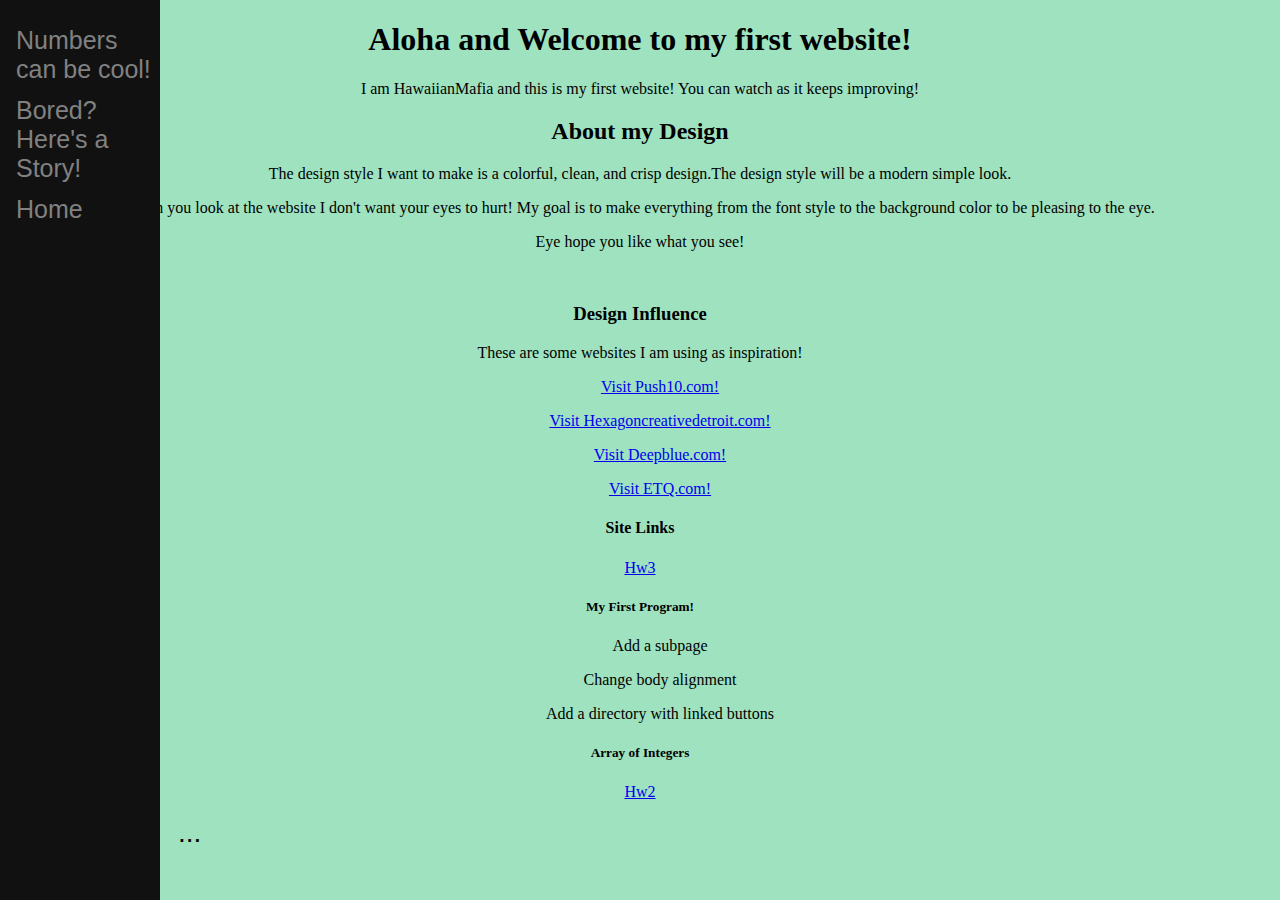
<file: index.html>
<!DOCTYPE html PUBLIC "-//W3C//DTD HTML 4.01//EN">
<html>
<head>
  <title>Aloha and Welcome to my first website!</title>
<style>
body {background-color: #9FE2BF;}
  h1, h2, h3, h4, h5  {font-family:palatino linotype; text-align:center;}
  p {font-family:brandon grotesque; text-align:center;font-size: 16px;}
h   {color: black;}
p    {color: black;}
</style>
</head>
<body>

<h1>Aloha and Welcome to my first website!</h1>
<p>I am HawaiianMafia and this is my first website! You can watch as it keeps improving!</p>
  
  <h2>About my Design</h2>
  <p>The design style I want to make is a colorful, clean, and crisp design.The design style will be a modern simple look.
  <p>When you look at the website I don't want your eyes to hurt! My goal is to make everything from the font style to the background color to be pleasing to the eye.</p>
  <p> Eye hope you like what you see!</p>
  <br>
 <h3>Design Influence</h3>
  <p> These are some websites I am using as inspiration!</p>
  <ul>
    <li> <p><a href="https://www.push10.com/" target="_blank">Visit Push10.com!</a></p> </li>
    <li> <p><a href="https://hexagoncreativedetroit.com/" target="_blank">Visit Hexagoncreativedetroit.com!</a></p> </li>
    <li> <p><a href="http://deepblue.com/" target="_blank">Visit Deepblue.com!</a></p> </li>
    <li> <p><a href="https://www.etq-amsterdam.com/" target="_blank"> Visit ETQ.com!</a></p> </li>
  </ul>
    <h4>Site Links</h4> 
  <p><a href="Hw3/index.html">Hw3</a></p>
    <h5> My First Program!</h5>
    <ul>
  <li><p>Add a subpage</p></li>
  <li><p>Change body alignment</p></li>
  <li><p>Add a directory with linked buttons</p></li>
</ul>
 <h5>Array of Integers</h5>
  <p> <a href="hw2/index.html">Hw2</a> </p>
 
 
  
 

</body>
  <!-- Side navigation -->
  <meta name="viewport" content="width=device-width, initial-scale=1">
<style>
body {
  font-family: "Lato", sans-serif;
}

.sidenav {
  height: 100%;
  width: 160px;
  position: fixed;
  z-index: 1;
  top: 0;
  left: 0;
  background-color: #111;
  overflow-x: hidden;
  padding-top: 20px;
}

.sidenav a {
  padding: 6px 8px 6px 16px;
  text-decoration: none;
  font-size: 25px;
  color: #818181;
  display: block;
}

.sidenav a:hover {
  color: #f1f1f1;
}

.main {
  margin-left: 160px; /* Same as the width of the sidenav */
  font-size: 28px; /* Increased text to enable scrolling */
  padding: 0px 10px;
}

@media screen and (max-height: 450px) {
  .sidenav {padding-top: 15px;}
  .sidenav a {font-size: 18px;}
}
</style>
</head>
<body>


<div class="sidenav">
  <a href="hw2">Numbers can be cool!</a>
  <a href="Hw3">Bored? Here's a Story!</a>
  <a href="index.html">Home</a>
  </body>
  
 
</div>

<!-- Page content -->
<div class="main">
  ...
</div>
</html>
</file>
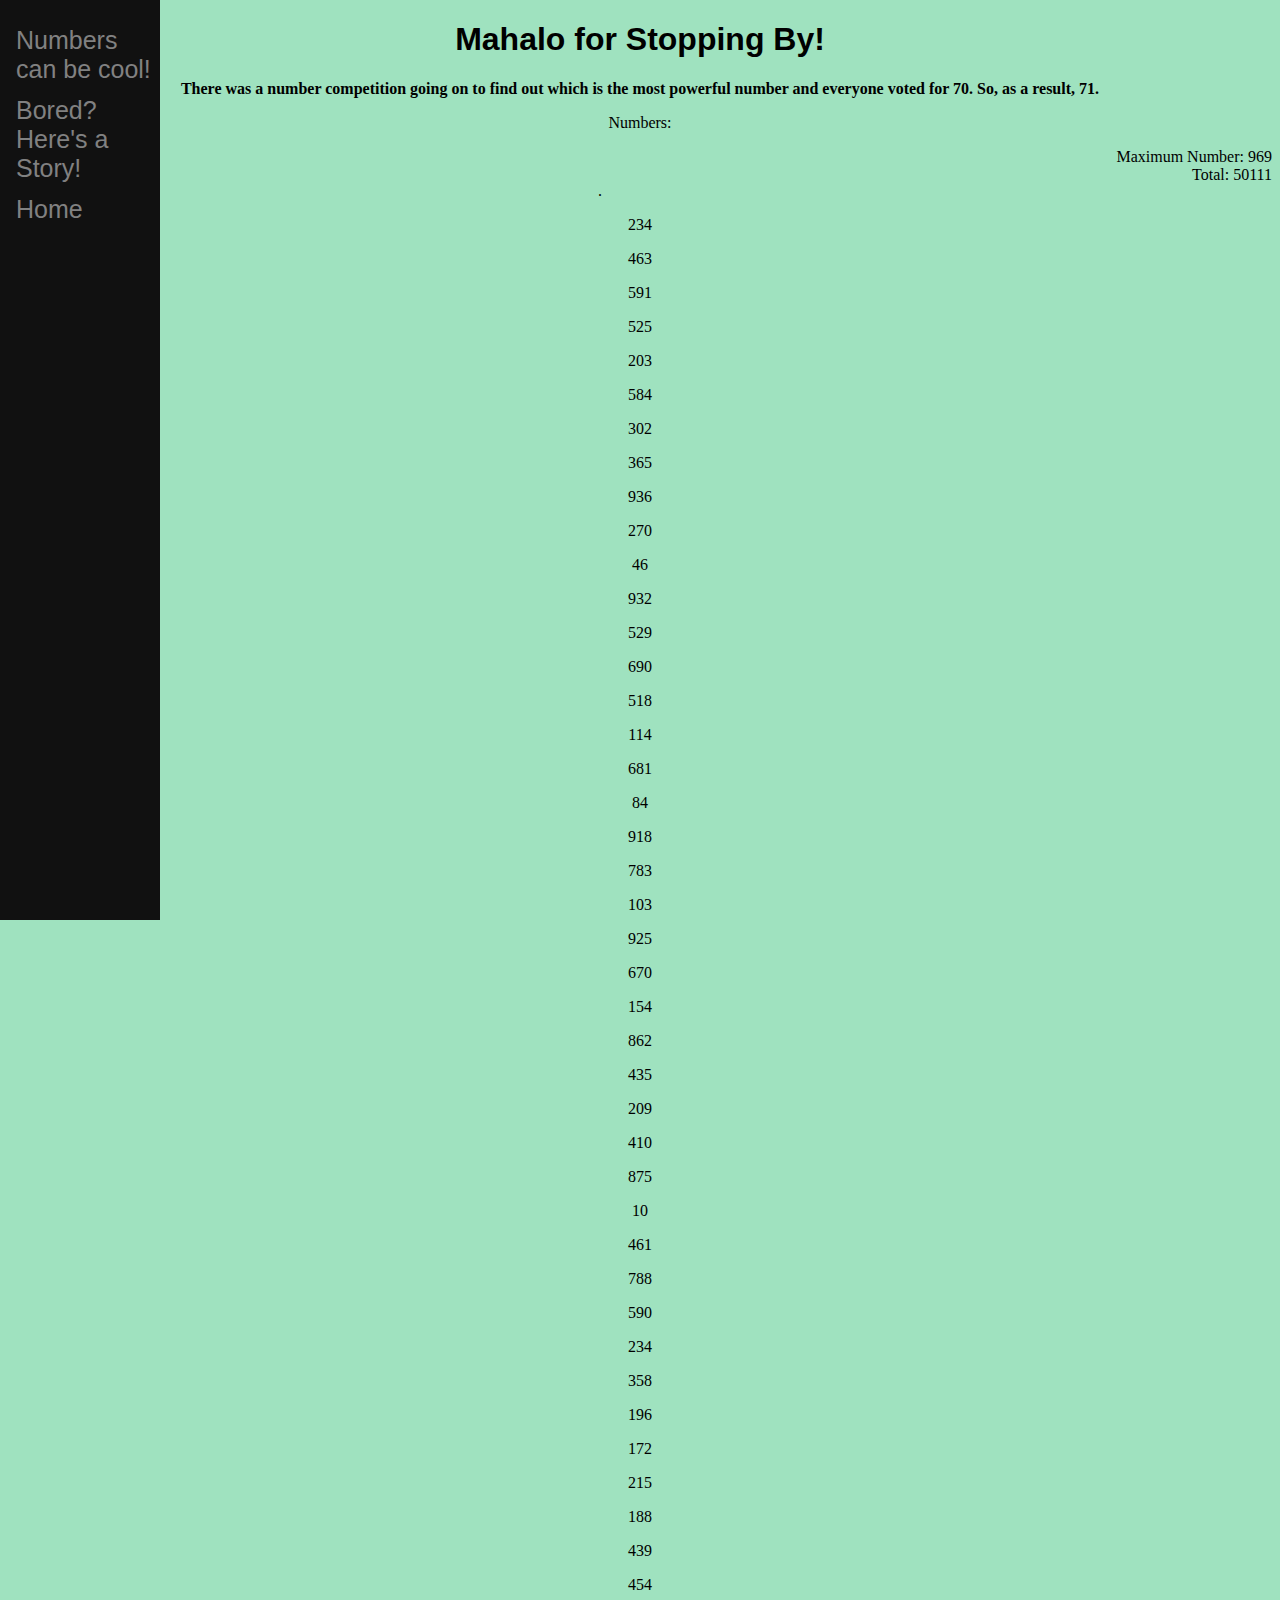
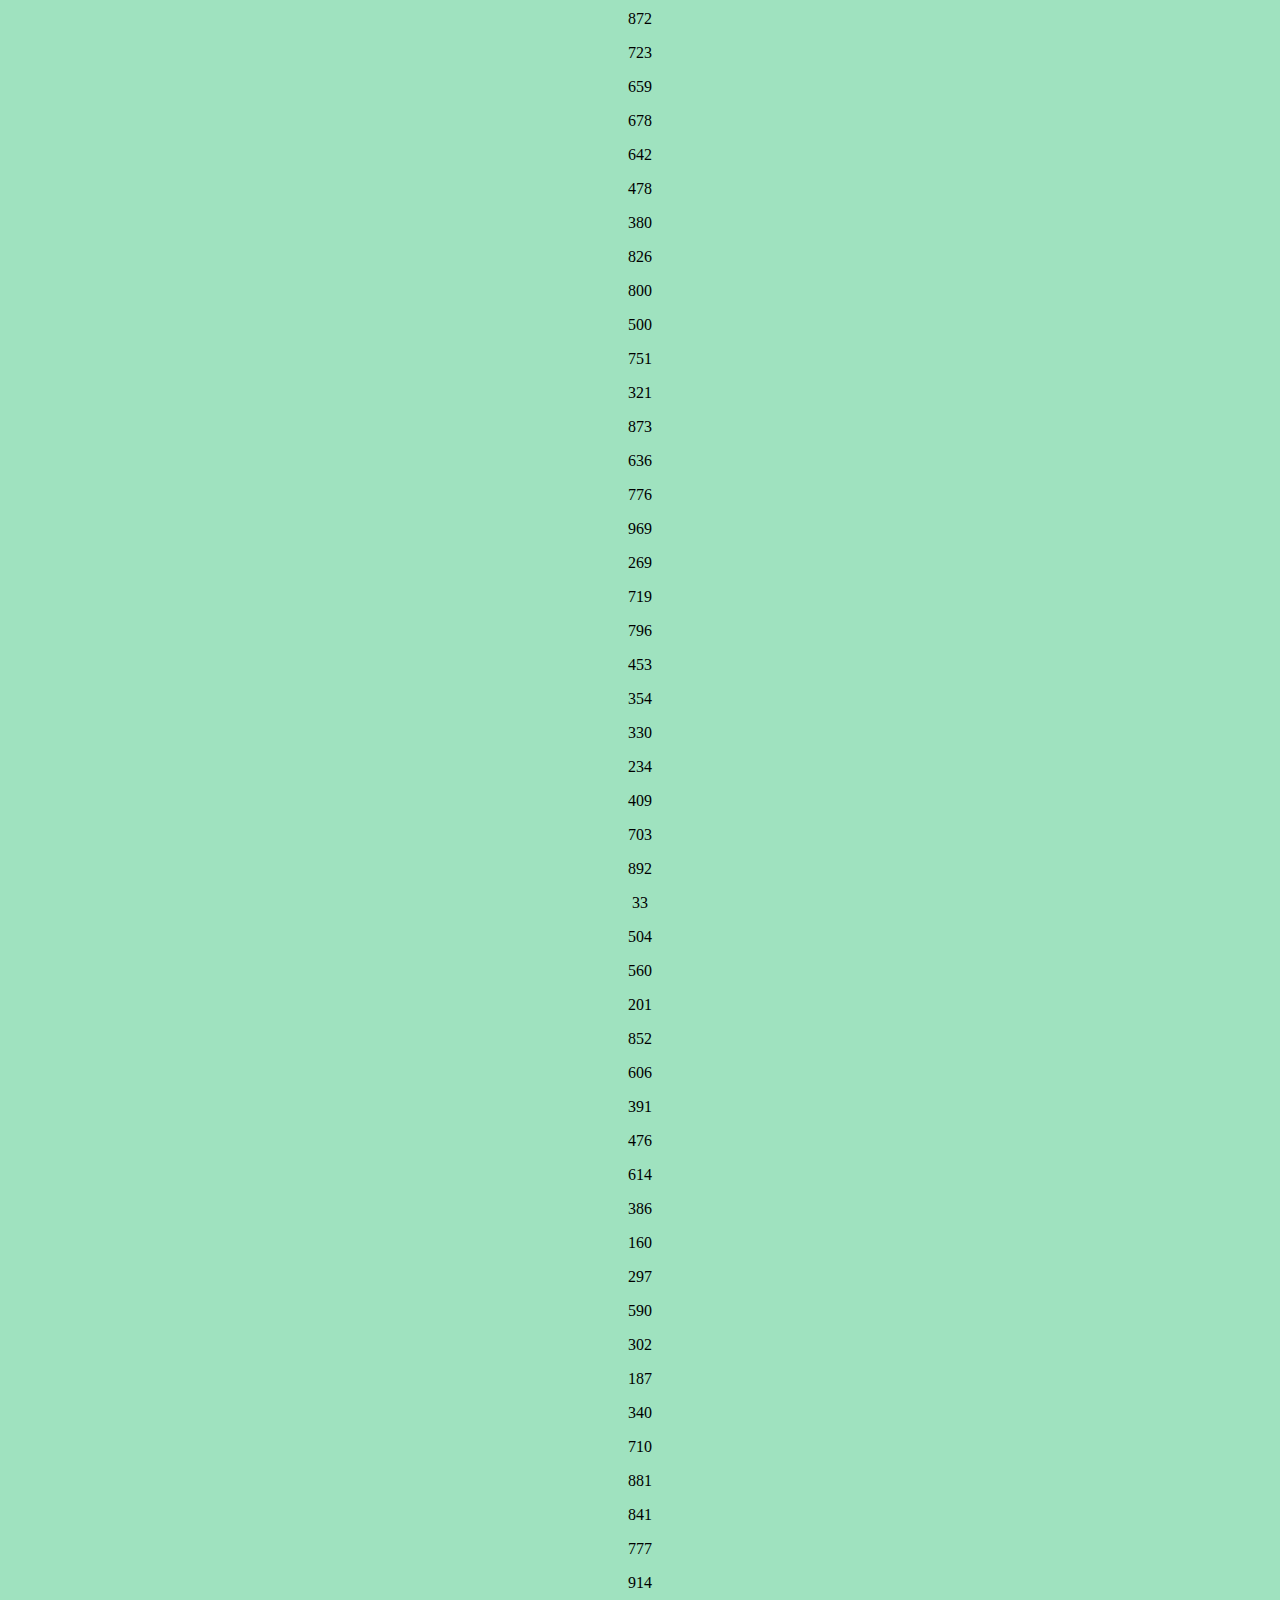
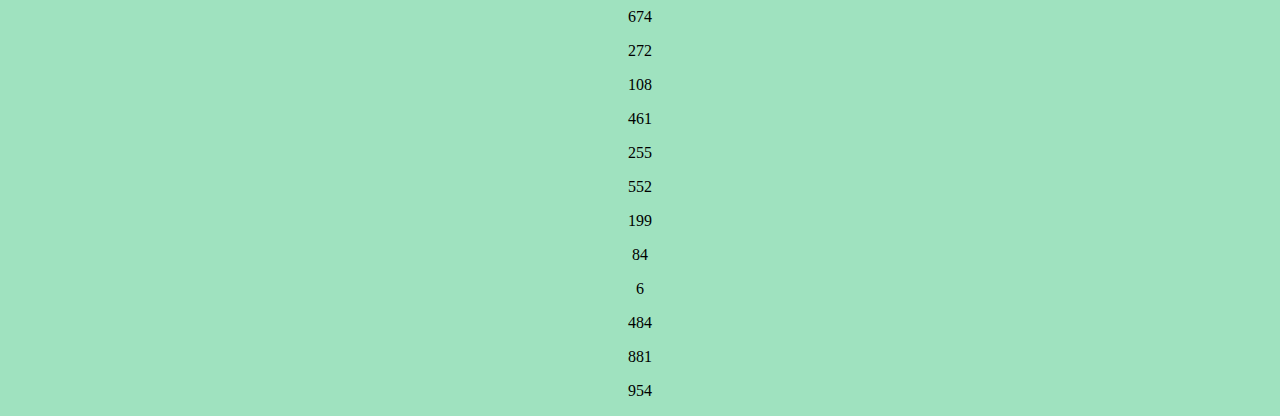
<file: hw2/index.html>
<!DOCTYPE html>
<html>
    <head>
        <meta charset="utf-8">
        <meta name="viewport" content="width=device-width, initial-scale=1">
        <link rel="stylesheet" href="style.css">
        <script src="algorithm.js" defer></script>
        <title>Mahalo for Stopping By!</title>
        <style> h1, h2, h3, h4,  {font-family:palatino linotype; text-align: center;}
  p {font-family:brandon grotesque;}
h   {color: black;}
p    {color: black;}
}
        </style>
    </head>
    <body>
        <center> <h1>Mahalo for Stopping By!</h1></center>
        
        <p class= "joke"><b>There was a number competition going on to find out which is the most powerful number and everyone voted for 70. So, as a result, 71.</b></p>

        <div id="intergers"></div>
                <p>Numbers:<p>
         </div>

    <div id="largest">
       </div>

<div id="sum"> 
        </div>
    </body>
  <!-- Side navigation -->
  <meta name="viewport" content="width=device-width, initial-scale=1">
<style>
body {
  font-family: "Lato", sans-serif;
}

.sidenav {
  height: 100%;
  width: 160px;
  position: fixed;
  z-index: 1;
  top: 0;
  left: 0;
  background-color: #111;
  overflow-x: hidden;
  padding-top: 20px;
}

.sidenav a {
  padding: 6px 8px 6px 16px;
  text-decoration: none;
  font-size: 25px;
  color: #818181;
  display: block;
}

.sidenav a:hover {
  color: #f1f1f1;
}

.main {
  margin-left: 160px; /* Same as the width of the sidenav */
  font-size: 28px; /* Increased text to enable scrolling */
  padding: 0px 10px;
}

@media screen and (max-height: 450px) {
  .sidenav {padding-top: 15px;}
  .sidenav a {font-size: 18px;}
}
</style>
</head>
<body>


<div class="sidenav">
  <a href="index.html">Numbers can be cool!</a>
  <a href="https://hawaiianmafia.github.io/gsbc-intro-web/Hw3/">Bored? Here's a Story!</a>
  <a href="https://hawaiianmafia.github.io/gsbc-intro-web/index.html">Home</a>
  </body>
  
 
</div>

<!-- Page content -->
<div class="main">
 
</div>
</html>
</file>
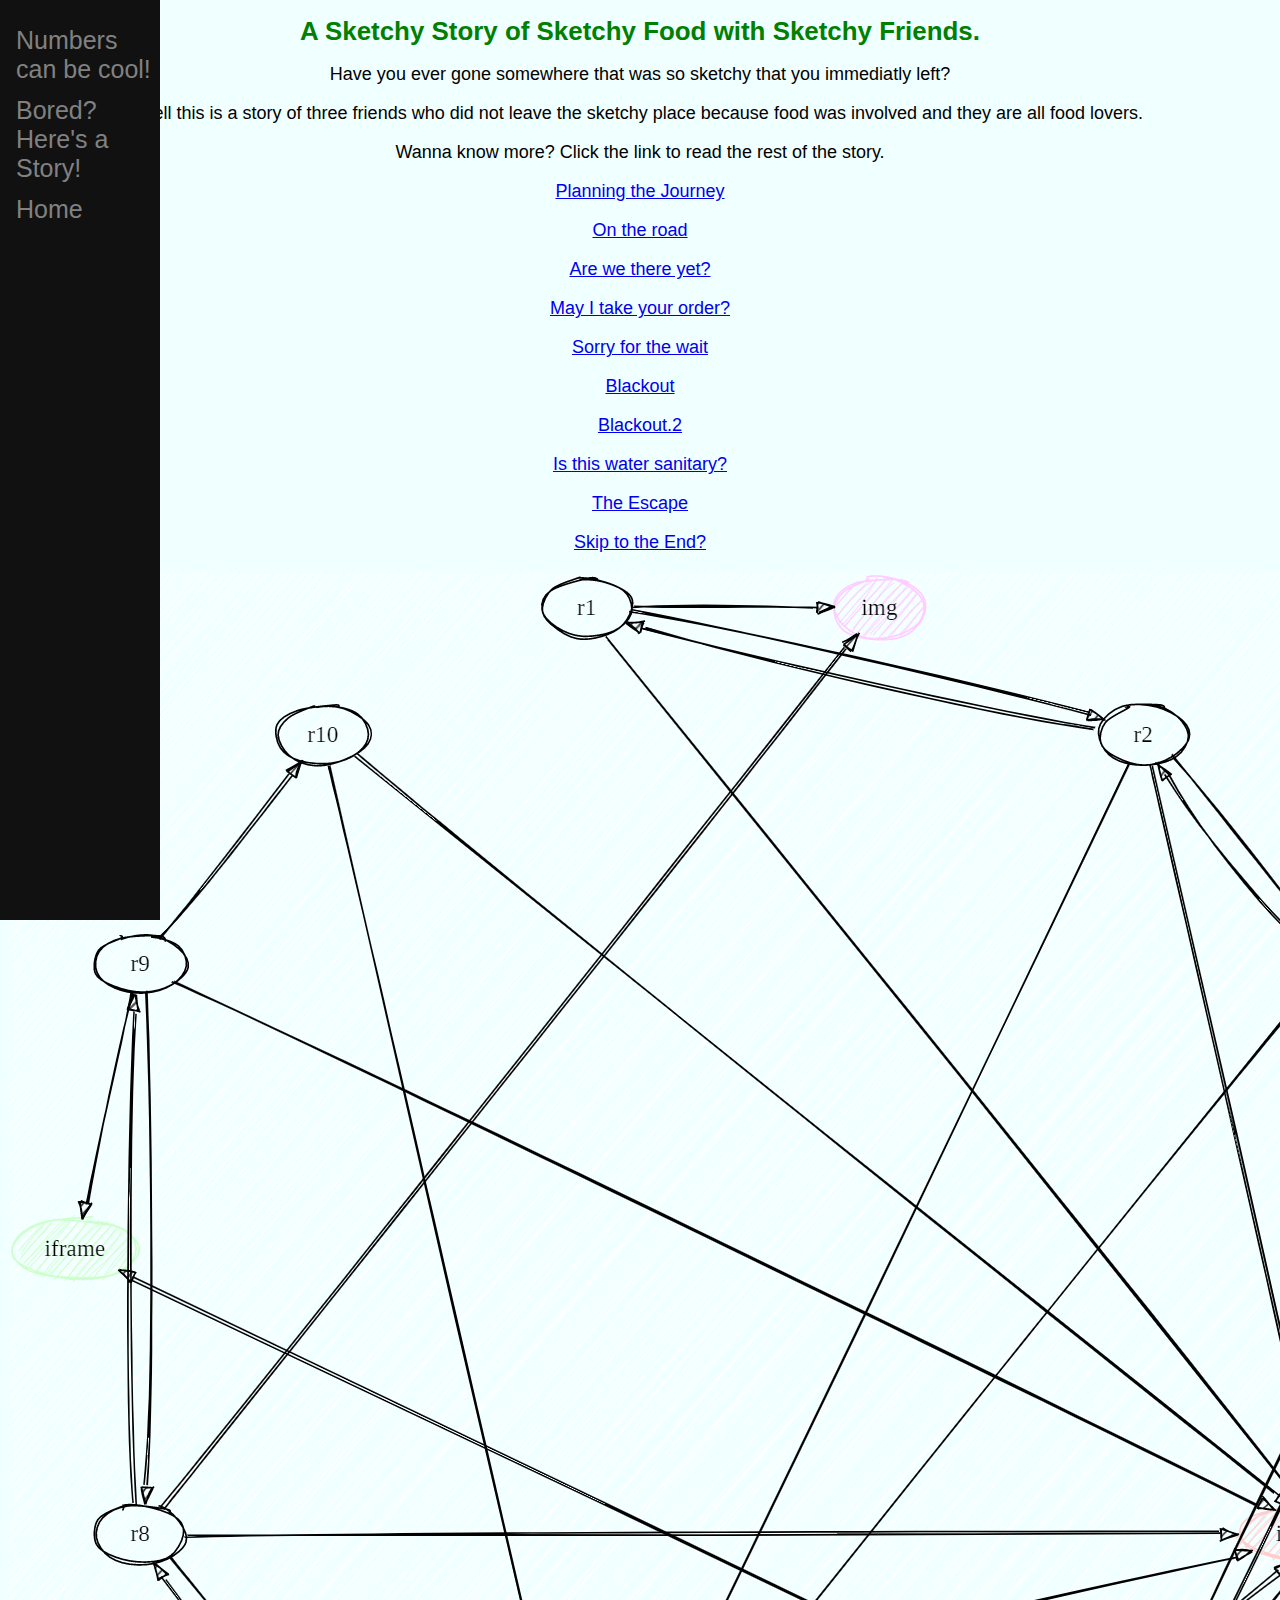
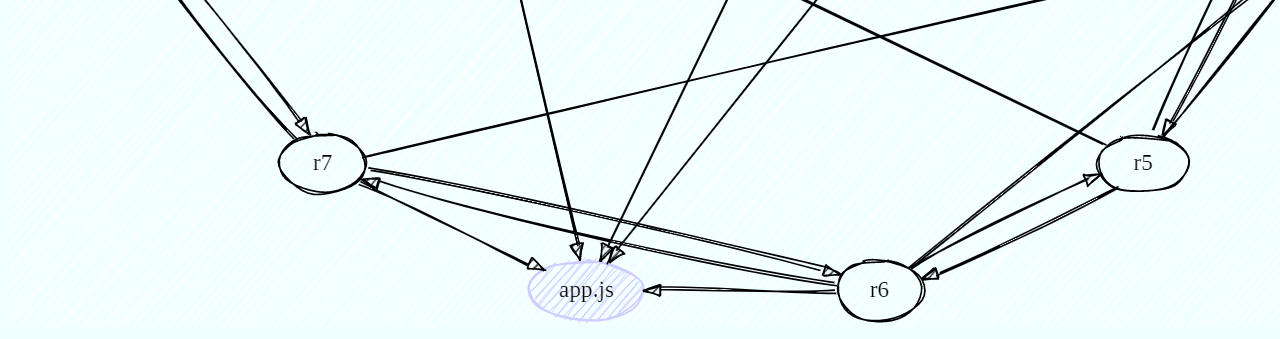
<file: Hw3/index.html>
<!DOCTYPE html>
<html lang="en">


<head>
    <meta charset="utf-8">
    <meta name="viewport" content=" content=" width=device-width, initial-scale=1">
    <link rel="stylesheet" href="../style.css">
    <link rel="stylesheet" href="style.css">


    <title>A Skecthy Story of Sketchy Food with Sketchy Friends.</title>
</head>

<body>
                                           
     <h1>A Sketchy Story of Sketchy Food with Sketchy Friends.</h1>
     
     <p> Have you ever gone somewhere that was so sketchy that you immediatly left?</p>
      <p> Well this is a story of three friends who did not leave the sketchy place because food was involved and they are all food lovers.</p>
                                           <p> Wanna know more? Click the link to read the rest of the story.</p>
                                           <p><a href="Room1.html">Planning the Journey</a></p>
                                           <p><a href="Room2.html">On the road</a></p>
                                           <p><a href="Room3.html">Are we there yet?</a></p>
                                           <p><a href="Room4.html">May I take your order?</a></p>
                                             <p><a href="Room5.html">Sorry for the wait</a></p>
                                              <p><a href="Room6.html">Blackout</a></p>
                                                <p><a href="Room7.html">Blackout.2</a></p>
                                                <p><a href="Room8.html">Is this water sanitary?</a></p>
                                                   <p><a href="Room9.html">The Escape</a></p>
                                                  <p><a href="Room10.html">Skip to the End?</a></p>
         
                                           
                                           
                                          </body>   
                                                                          <div><center><img src="map.png"/></center></div>
    </body>
  <!-- Side navigation -->
  <meta name="viewport" content="width=device-width, initial-scale=1">
<style>
body {
  font-family: "Lato", sans-serif;
}

.sidenav {
  height: 100%;
  width: 160px;
  position: fixed;
  z-index: 1;
  top: 0;
  left: 0;
  background-color: #111;
  overflow-x: hidden;
  padding-top: 20px;
}

.sidenav a {
  padding: 6px 8px 6px 16px;
  text-decoration: none;
  font-size: 25px;
  color: #818181;
  display: block;
}

.sidenav a:hover {
  color: #f1f1f1;
}

.main {
  margin-left: 160px; /* Same as the width of the sidenav */
  font-size: 28px; /* Increased text to enable scrolling */
  padding: 0px 10px;
}

@media screen and (max-height: 450px) {
  .sidenav {padding-top: 15px;}
  .sidenav a {font-size: 18px;}
}
</style>
</head>
<body>


<div class="sidenav">
  <a href="https://hawaiianmafia.github.io/gsbc-intro-web/hw2/">Numbers can be cool!</a>
  <a href="https://hawaiianmafia.github.io/gsbc-intro-web/Hw3/">Bored? Here's a Story!</a>
  <a href="https://hawaiianmafia.github.io/gsbc-intro-web/index.html">Home</a>
  </body>
  
 
</div>

<!-- Page content -->
<div class="main">
 
</div>
                 </html>
</file>
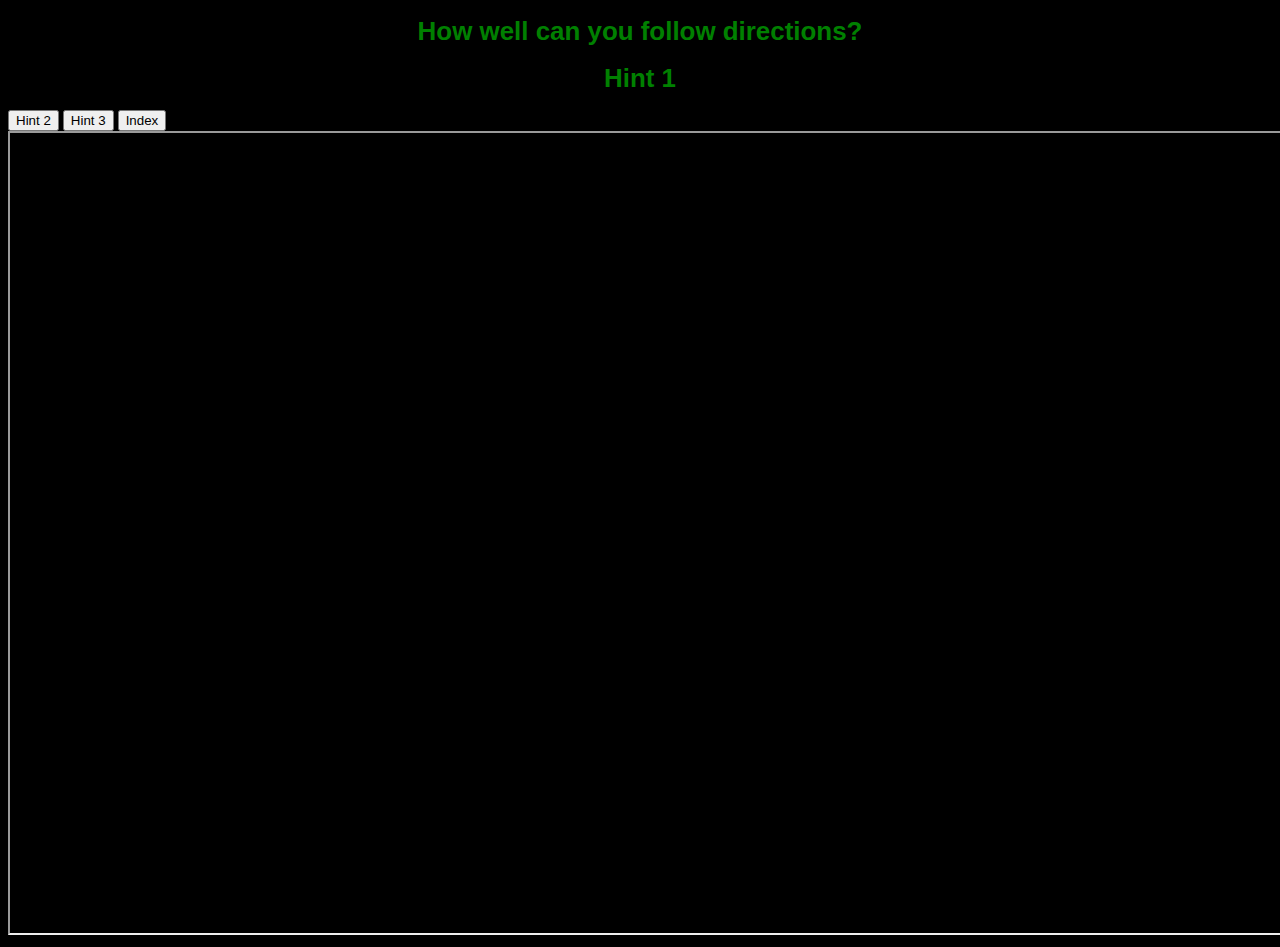
<file: Hw3/Room #1.html>
<!DOCTYPE html>
<html>
	<head>
		<meta charset="utf-8">
		<title>Q1:H1</title>
        <link rel="stylesheet" href="style.css">
	</head>
	<body style="background-color: black;">
        <h1>How well can you follow directions?</h1>
	<h1>Hint 1</h1>
		
		<button onclick="window.location.href=';">
			Hint 2
		</button>	
		<button onclick="window.location.href='';">
			Hint 3
		</button>
		<button onclick="window.location.href='';">
			Index
		</button>
		
		<div>
			<iframe src="https://www.dictionary.com/" height='800px' width='1400px'></iframe>
		</div>
	</body>
</html>
</file>
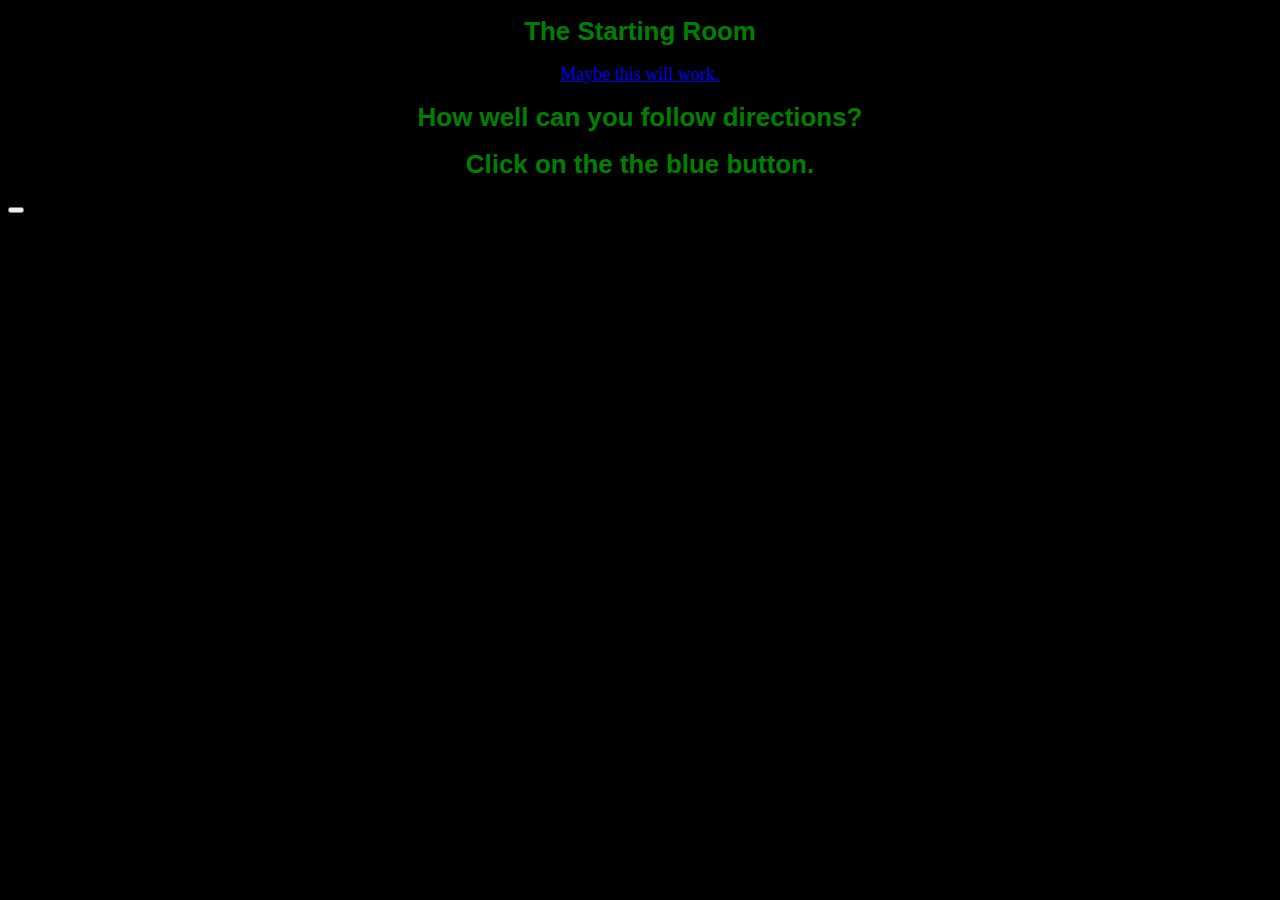
<file: Hw3/Room#1.html>
<!DOCTYPE html>
<html>
	<head>
		<meta charset="utf-8">
		<title>Room 1</title>
        <link rel="stylesheet" href="style.css">
	</head>
	<body style="background-color: black;">
		
		<div class="bodyContainer">
        <h1 id="heading">The Starting Room</h1>

        <div id="container">
		<p><a href="index.html">Maybe this will work.</a></p>
        </div>

        <h1>How well can you follow directions?</h1>
	<h1>Click on the the blue button.</h1>
		
		<button onclick=
		</button>	
		
		<div>
	
		</div>
	</body>
</html>
</file>
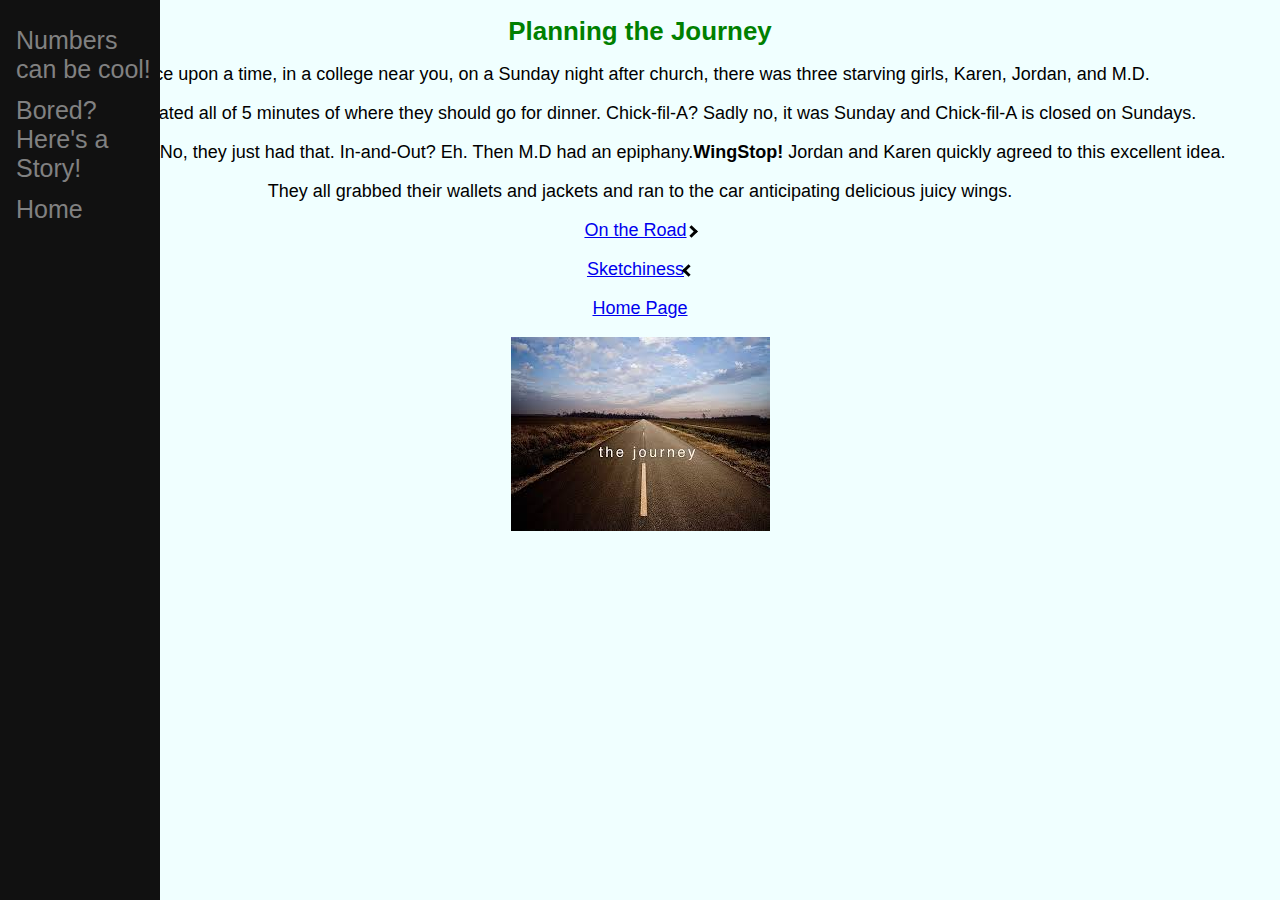
<file: Hw3/Room1.html>
<!DOCTYPE html>
<html lang="en">


<head>
    <meta charset="utf-8">
    <meta name="viewport" content=" content=" width=device-width, initial-scale=1">
    <link rel="stylesheet" href="../style.css">
    <link rel="stylesheet" href="style.css">


    <title>Planning the Journey</title>
</head>

<body>
                                           
     <h1>Planning the Journey</h1>
     
     <p> Once upon a time, in a college near you, on a Sunday night after church, there was three starving girls, Karen, Jordan, and M.D.</p>
      <p>They debated all of 5 minutes of where they should go for dinner. Chick-fil-A? Sadly no, it was Sunday and Chick-fil-A is closed on Sundays.</p>
	  <p>McDonalds? No, they just had that. In-and-Out? Eh. Then M.D had an epiphany.<b>WingStop!</b> Jordan and Karen quickly agreed to this excellent idea.</p>
	<p> They all grabbed their wallets and jackets and ran to the car anticipating delicious juicy wings.</p>	   
			
					  
					 <p><a href="Room2.html">On the Road<i class="arrow right"></i></a></p>
	 				<p><a href="index.html">Sketchiness<i class="arrow left"></i></a></p>
					<p><a href="https://hawaiianmafia.github.io/gsbc-intro-web/index.html">Home Page</a></p>
																	
													    
								  
								  
								  
								  
								  

								<center><div id="content">
            <img src="journey image.jpg" alt="Jounrney." class="centerImage" alt="Journey" height="auto" max-width="100%"
															 </div></center>
                                           
                                          </body>   
					  <!-- Side navigation -->
  <meta name="viewport" content="width=device-width, initial-scale=1">
<style>
body {
  font-family: "Lato", sans-serif;
}

.sidenav {
  height: 100%;
  width: 160px;
  position: fixed;
  z-index: 1;
  top: 0;
  left: 0;
  background-color: #111;
  overflow-x: hidden;
  padding-top: 20px;
}

.sidenav a {
  padding: 6px 8px 6px 16px;
  text-decoration: none;
  font-size: 25px;
  color: #818181;
  display: block;
}

.sidenav a:hover {
  color: #f1f1f1;
}

.main {
  margin-left: 160px; /* Same as the width of the sidenav */
  font-size: 28px; /* Increased text to enable scrolling */
  padding: 0px 10px;
}

@media screen and (max-height: 450px) {
  .sidenav {padding-top: 15px;}
  .sidenav a {font-size: 18px;}
}
</style>
</head>
<body>

<div class="sidenav">
  <a href="https://hawaiianmafia.github.io/gsbc-intro-web/hw2/">Numbers can be cool!</a>
  <a href="https://hawaiianmafia.github.io/gsbc-intro-web/Hw3/">Bored? Here's a Story!</a>
  <a href="https://hawaiianmafia.github.io/gsbc-intro-web/index.html">Home</a>
  </body>
  
 
</div>

<!-- Page content -->
<div class="main">
 
</div>
</file>
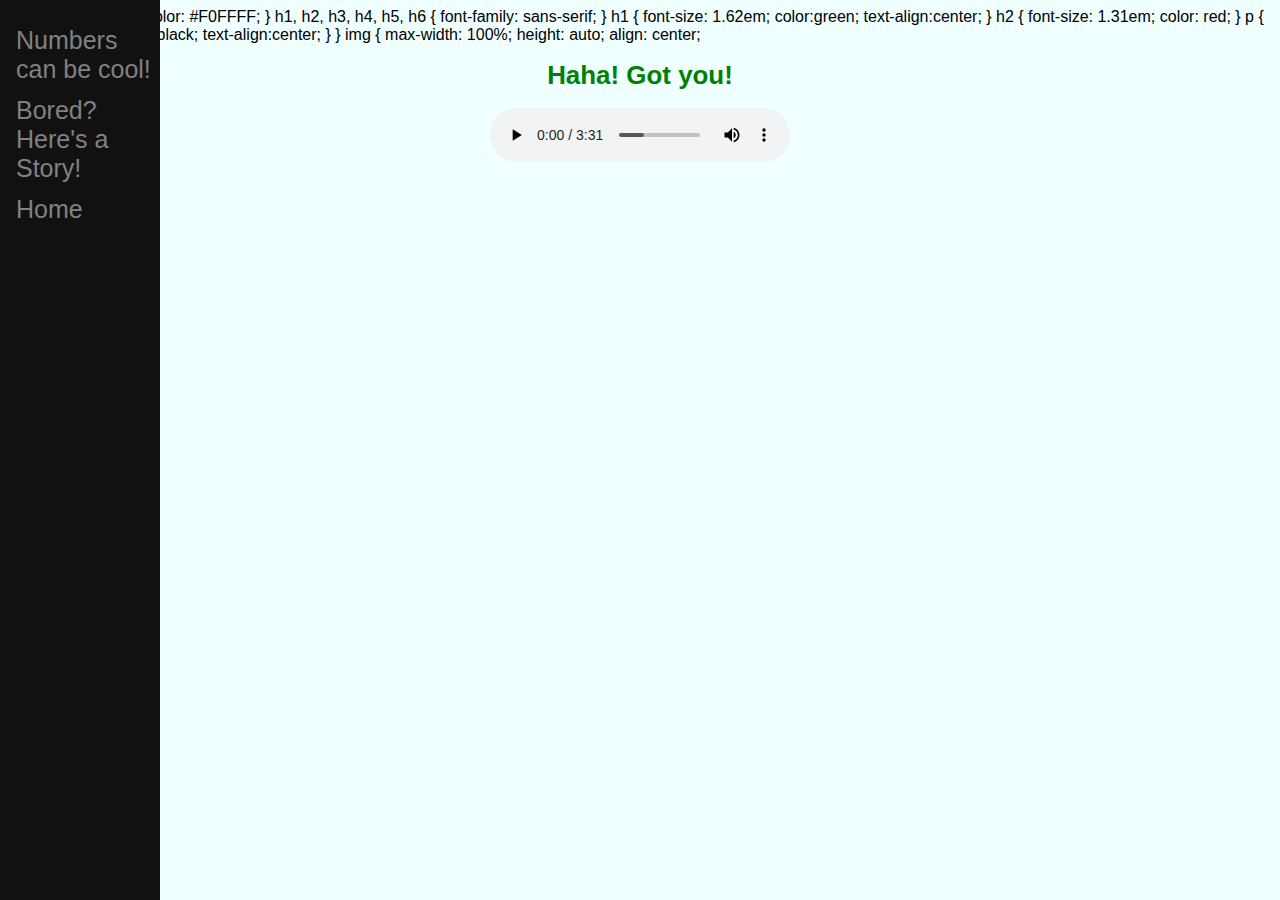
<file: Hw3/Room10.html>
<!DOCTYPE html>
<html lang="en">


<head>
    <meta charset="utf-8">
    <meta name="viewport" content=" content=" width=device-width, initial-scale=1">
    <link rel="stylesheet" href="../style.css">
    <link rel="stylesheet" href="style.css">
 body {
    background-color: 	#F0FFFF;
}
h1, h2, h3, h4, h5, h6 {
font-family: sans-serif;
}

h1 {
    font-size: 1.62em;
    color:green;
    text-align:center;
}

h2 {
    font-size: 1.31em;
    color: red;
}
p {
font-size:large;
color:black;
text-align:center;
}
  }
  img {
    max-width: 100%;
    height: auto;
    align: center;


    <title>Skip to the End?</title>
</head>

<body>
                                           
                                           <h1>Haha! Got you!</h1>
                                           
                                           </body>
                                         
                                                                      <center><audio controls autoplay>
  <source src="Prize.mp3" type="audio/mpeg">
Your browser does not support the audio element.
                                                             </audio></center>
                                           
                                            <!-- Side navigation -->
  <meta name="viewport" content="width=device-width, initial-scale=1">
<style>
body {
  font-family: "Lato", sans-serif;
}

.sidenav {
  height: 100%;
  width: 160px;
  position: fixed;
  z-index: 1;
  top: 0;
  left: 0;
  background-color: #111;
  overflow-x: hidden;
  padding-top: 20px;
}

.sidenav a {
  padding: 6px 8px 6px 16px;
  text-decoration: none;
  font-size: 25px;
  color: #818181;
  display: block;
}

.sidenav a:hover {
  color: #f1f1f1;
}

.main {
  margin-left: 160px; /* Same as the width of the sidenav */
  font-size: 28px; /* Increased text to enable scrolling */
  padding: 0px 10px;
}

@media screen and (max-height: 450px) {
  .sidenav {padding-top: 15px;}
  .sidenav a {font-size: 18px;}
}
</style>
</head>
<body>

<div class="sidenav">
  <a href="https://hawaiianmafia.github.io/gsbc-intro-web/hw2/">Numbers can be cool!</a>
  <a href="https://hawaiianmafia.github.io/gsbc-intro-web/Hw3/">Bored? Here's a Story!</a>
  <a href="https://hawaiianmafia.github.io/gsbc-intro-web/index.html">Home</a>
  </body>
  
 
</div>

<!-- Page content -->
<div class="main">
 
</div>
</file>
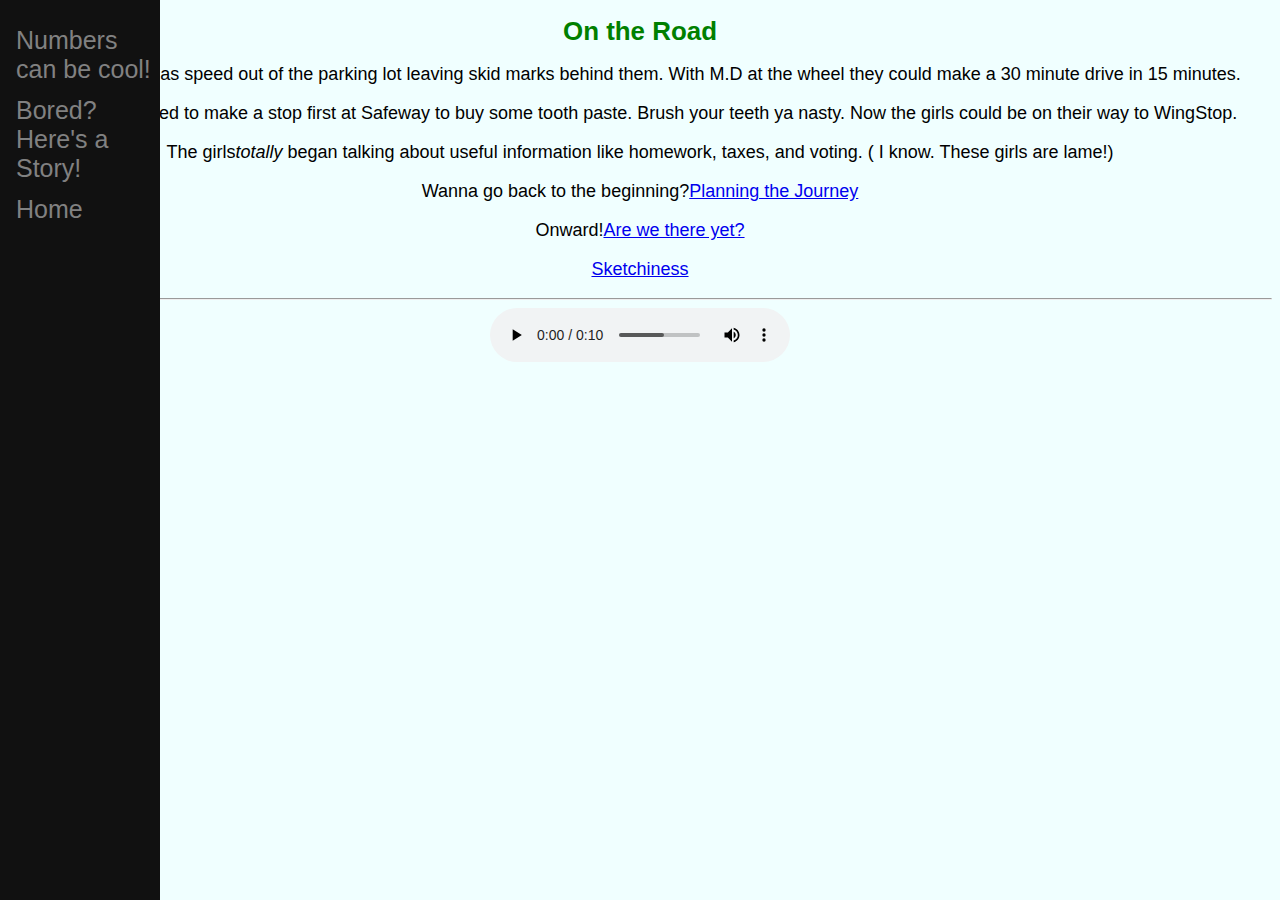
<file: Hw3/Room2.html>
<!DOCTYPE html>
<html lang="en">


<head>
    <meta charset="utf-8">
    <meta name="viewport" content=" content=" width=device-width, initial-scale=1">
    <link rel="stylesheet" href="../style.css">
    <link rel="stylesheet" href="style.css">


    <title>On the Road</title>
</head>

<body>
                                           
     <h1>On the Road</h1>
     <p>The three amigas speed out of the parking lot leaving skid marks behind them. With M.D at the wheel they could make a 30 minute drive in 15 minutes.</p>
      <p>But, they needed to make a stop first at Safeway to buy some tooth paste. Brush your teeth ya nasty. Now the girls could be on their way to WingStop.</p>
     <p> The girls<i>totally</i> began talking about useful information like homework, taxes, and voting. ( I know. These girls are lame!)</p>
                                           
                                           
    
     
                                           <p>Wanna go back to the beginning?<a href="Room1.html">Planning the Journey</a></p>
                                           <p>Onward!<a href="Room3.html">Are we there yet?</a></p>
                                           <p><a href="index.html">Sketchiness</a></p>
                                                                         
                                                                         <hr>
                                                                      <center><audio controls autoplay>
  <source src="mixkit-car-ignition-1535.wav" type="audio/wav">
Your browser does not support the audio element.
                                                             </audio></center>
         
                                           
                                           
                                          </body>   
                                                                       <!-- Side navigation -->
  <meta name="viewport" content="width=device-width, initial-scale=1">
<style>
body {
  font-family: "Lato", sans-serif;
}

.sidenav {
  height: 100%;
  width: 160px;
  position: fixed;
  z-index: 1;
  top: 0;
  left: 0;
  background-color: #111;
  overflow-x: hidden;
  padding-top: 20px;
}

.sidenav a {
  padding: 6px 8px 6px 16px;
  text-decoration: none;
  font-size: 25px;
  color: #818181;
  display: block;
}

.sidenav a:hover {
  color: #f1f1f1;
}

.main {
  margin-left: 160px; /* Same as the width of the sidenav */
  font-size: 28px; /* Increased text to enable scrolling */
  padding: 0px 10px;
}

@media screen and (max-height: 450px) {
  .sidenav {padding-top: 15px;}
  .sidenav a {font-size: 18px;}
}
</style>
</head>
<body>

<div class="sidenav">
  <a href="https://hawaiianmafia.github.io/gsbc-intro-web/hw2/">Numbers can be cool!</a>
  <a href="https://hawaiianmafia.github.io/gsbc-intro-web/Hw3/">Bored? Here's a Story!</a>
  <a href="https://hawaiianmafia.github.io/gsbc-intro-web/index.html">Home</a>
  </body>
  
 
</div>

<!-- Page content -->
<div class="main">
 
</div>
</file>
<file: hw2/style.css>
body {
    background-color: 	#9FE2BF;
}

h1, h2, h3, h4,  {font-family:palatino linotype; text-align: center;}
  p {font-family:brandon grotesque;text-align: center;}
h   {color: black;}
p    {color: black;}
}

.joke {
    text-align: center;
}

#intergers {
    text-align: center;
    font-family: brandon grotesque;
}

#largest {
    text-align: right;
    font-family: brandon grotesque;
}

#sum {
    float: right;
    font-family: brandon grotesque;
}
</file>
<file: style.css>
/* The sidebar menu */
.sidenav {
  height: 100%; 
  width: 160px; 
  position: fixed; 
  z-index: 1; 
  top: 0; 
  left: 0;
  background-color: #111; 
  overflow-x: hidden; 
  padding-top: 20px;
}

/* The navigation menu links */
.sidenav a {
  padding: 6px 8px 6px 16px;
  text-decoration: none;
  font-size: 25px;
  color: #818181;
  display: block;
}

/* When you mouse over the navigation links, change their color */
.sidenav a:hover {
  color: #f1f1f1;
}

/* Style page content */
.main {
  margin-left: 160px; /* Same as the width of the sidebar */
  padding: 0px 10px;
}

/* On smaller screens, where height is less than 450px, change the style of the sidebar (less padding and a smaller font size) */
@media screen and (max-height: 450px) {
  .sidenav {padding-top: 15px;}
  .sidenav a {font-size: 18px;}
}
</file>
<file: Hw3/style.css>
body {
    background-color: 	#F0FFFF;
}
h1, h2, h3, h4, h5, h6 {
font-family: sans-serif;
}

h1 {
    font-size: 1.62em;
    color:green;
    text-align:center;
}

h2 {
    font-size: 1.31em;
    color: red;
}
p {
font-size:large;
color:black;
text-align:center;
}
  }
  img {
    max-width: 100%;
    height: auto;
    align: center;
  }
.arrow {
  border: solid black;
  border-width: 0 3px 3px 0;
  display: inline-block;
  padding: 3px;
}

.right {
  transform: rotate(-45deg);
  -webkit-transform: rotate(-45deg);
}

.left {
  transform: rotate(135deg);
  -webkit-transform: rotate(135deg);
}

</body>
  <!-- Side navigation -->
  <meta name="viewport" content="width=device-width, initial-scale=1">
<style>
body {
  font-family: "Lato", sans-serif;
}

.sidenav {
  height: 100%;
  width: 160px;
  position: fixed;
  z-index: 1;
  top: 0;
  left: 0;
  background-color: #111;
  overflow-x: hidden;
  padding-top: 20px;
}

.sidenav a {
  padding: 6px 8px 6px 16px;
  text-decoration: none;
  font-size: 25px;
  color: #818181;
  display: block;
}

.sidenav a:hover {
  color: #f1f1f1;
}

.main {
  margin-left: 160px; /* Same as the width of the sidenav */
  font-size: 28px; /* Increased text to enable scrolling */
  padding: 0px 10px;
}

@media screen and (max-height: 450px) {
  .sidenav {padding-top: 15px;}
  .sidenav a {font-size: 18px;}
}
</style>
</head>
<body>


<div class="sidenav">
  <a href="hw2">Numbers can be cool!</a>
  <a href="Hw3">Bored? Here's a Story!</a>
  <a href="index.html">Home</a>
  </body>
  
 
</div>

<!-- Page content -->
<div class="main">
  ...
</div>
</file>
